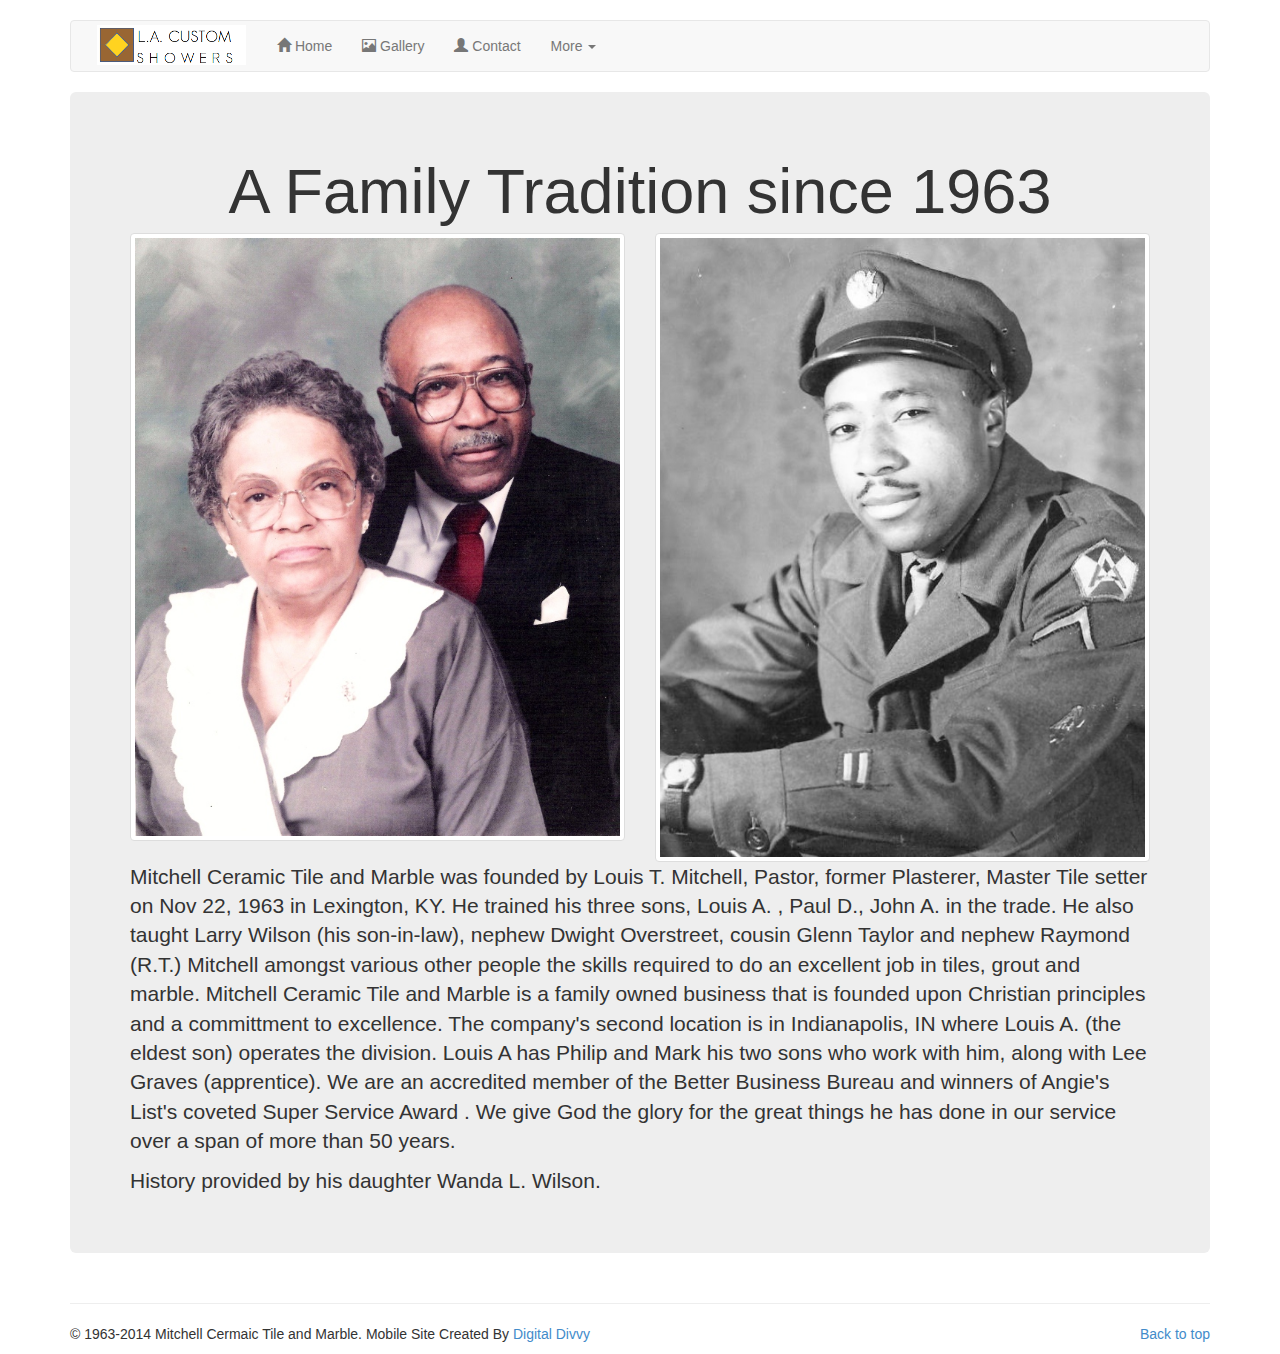
<file: www/aboutus.html>
<!DOCTYPE html>
<html lang="en">
<head>
<meta charset="utf-8">
<meta http-equiv="X-UA-Compatible" content="IE=edge">
<meta name="viewport" content="width=device-width, initial-scale=1.0">
<meta name="description" content="">
<meta name="author" content="DigitalDivvy.com">
<link rel="shortcut icon" href="/favicon.ico" type="image/x-icon">
<link rel="icon" href="/favicon.ico" type="image/x-icon">

<title>About : Mitchell Ceramic Tile and Marble. Custom Showers Indianapolis, IN</title>
<!-- Bootstrap core CSS -->
<link href="./css/bootstrap.css" rel="stylesheet">
<link href="./css/magnific-popup.css" rel="stylesheet">
<script src="./js/jquery.min.js" type="text/javascript"></script>
<script src="http://ajax.googleapis.com/ajax/libs/jquery/1.10.2/jquery.min.js"></script>
<script src="./js/jqueryui-widget.min.js"></script>
<script src="./js/simple-gallery.min.js"></script>
<script src="./js/jquery.magnific-popup.js"></script>
<style>
.img-banner {
	margin-top: 4px;
	margin-right: 16px;
	margin-left:-4px;
}
</style>

</head>
<!-- NAVBAR
================================================== -->
<body>
	<!-- nav wrapper -->
	<!-- <div class="navbar-wrapper navbar-fixed-top" role="navigation"> -->
	<br>
	<div class="container">
		<div class="navbar navbar-default " role="navigation">
			<div class="container">
				<div class="navbar-header">
					<button type="button" class="navbar-toggle" data-toggle="collapse" data-target=".navbar-collapse">
						<!-- <span class="sr-only">Toggle navigation</span>-->
						<span class="glyphicon glyphicon-align-justify"></span>
					</button>
				</div>
				<div class="navbar-collapse collapse">
					<ul class="nav navbar-nav">

						<li>
							<img src="images/la-banner.png" class="img-banner" />
						</li>
						<!-- This is the wide banner -->
						<li>
							<a href="index.html">
								<span class="glyphicon glyphicon-home"></span>
								Home
							</a>
						</li>
						<li >
							<a href="gallery.html">
								<span class="glyphicon glyphicon-picture"></span>
								Gallery
							</a>
						</li>
						<li>
							<a href="contact.html">
								<span class="glyphicon glyphicon-user"></span>
								Contact
							</a>
						</li>
						<li class="dropdown">
							<a href="#" class="dropdown-toggle" data-toggle="dropdown">
								More <b class="caret"></b>
							</a>
							<ul class="dropdown-menu">
								<li>
									<a href="faq.html">
										<span class="glyphicon glyphicon-pushpin"></span>
										FAQ
									</a>
								</li>
								<li>
									<a href="testimonials.html">
										<span class="glyphicon glyphicon-bullhorn"></span>
										Testimonials
									</a>
								</li>
								<li class="divider"></li>
								<li class="active">
									<a href="aboutus.html">
										<span class="glyphicon glyphicon-book"></span>
										About Us
									</a>
								</li>

							</ul>
						</li>
					</ul>
				</div>
			</div>
		</div>
	</div>
	<!-- content -->
	<div class="container">
		<div class="jumbotron">
			<h1 style="text-align:center">A Family Tradition since 1963</h1>
			<div class="row">
			<div class="col-md-6">
			<img src="images/history/founder.jpg" class="img-responsive img-thumbnail img-rounded" alt="Founder">
			</div>
			<div class="col-md-6">
			<img src="images/history/army.jpg" class="img-responsive img-thumbnail img-rounded" alt="Army service">
			</div>
			</div>
			<p>Mitchell Ceramic Tile and Marble was founded by Louis T. Mitchell, Pastor, former Plasterer, Master Tile setter on Nov 22, 1963 in Lexington, KY. He trained his three sons,  Louis A. , Paul D., John A. in the trade. He also taught Larry Wilson (his son-in-law), nephew Dwight Overstreet, cousin Glenn Taylor and nephew Raymond (R.T.) Mitchell amongst various other people the skills required to do an excellent job in tiles, grout and marble. Mitchell Ceramic Tile and Marble is a family owned business that is founded upon Christian principles and a committment to excellence. The company's second location is in Indianapolis, IN where Louis A. (the eldest son) operates the division. Louis A has Philip and Mark his two sons who work with him, along with Lee Graves (apprentice). We are an accredited member of the Better Business Bureau and winners of Angie's List's coveted Super Service Award . We give God the glory for the great things he has done in our service over a span of more than 50 years.
			</p>
			<p>
			History provided by his daughter Wanda L. Wilson.
			</p>
		</div>
	</div>
	<!-- footer container -->
	<div class="container">
			<hr class="featurette-divider">
			<footer>
				<p class="pull-right">
					<a href="#">Back to top</a>
				</p>
				<p>
					&copy; 1963-2014 Mitchell Cermaic Tile and Marble. Mobile Site Created By
					<a href="http://www.DigitalDivvy.com"> Digital Divvy</a>
				</p>
			</footer>
		</div>


	<script src="./js/bootstrap.min.js"></script>
</body>
</html>
</file>
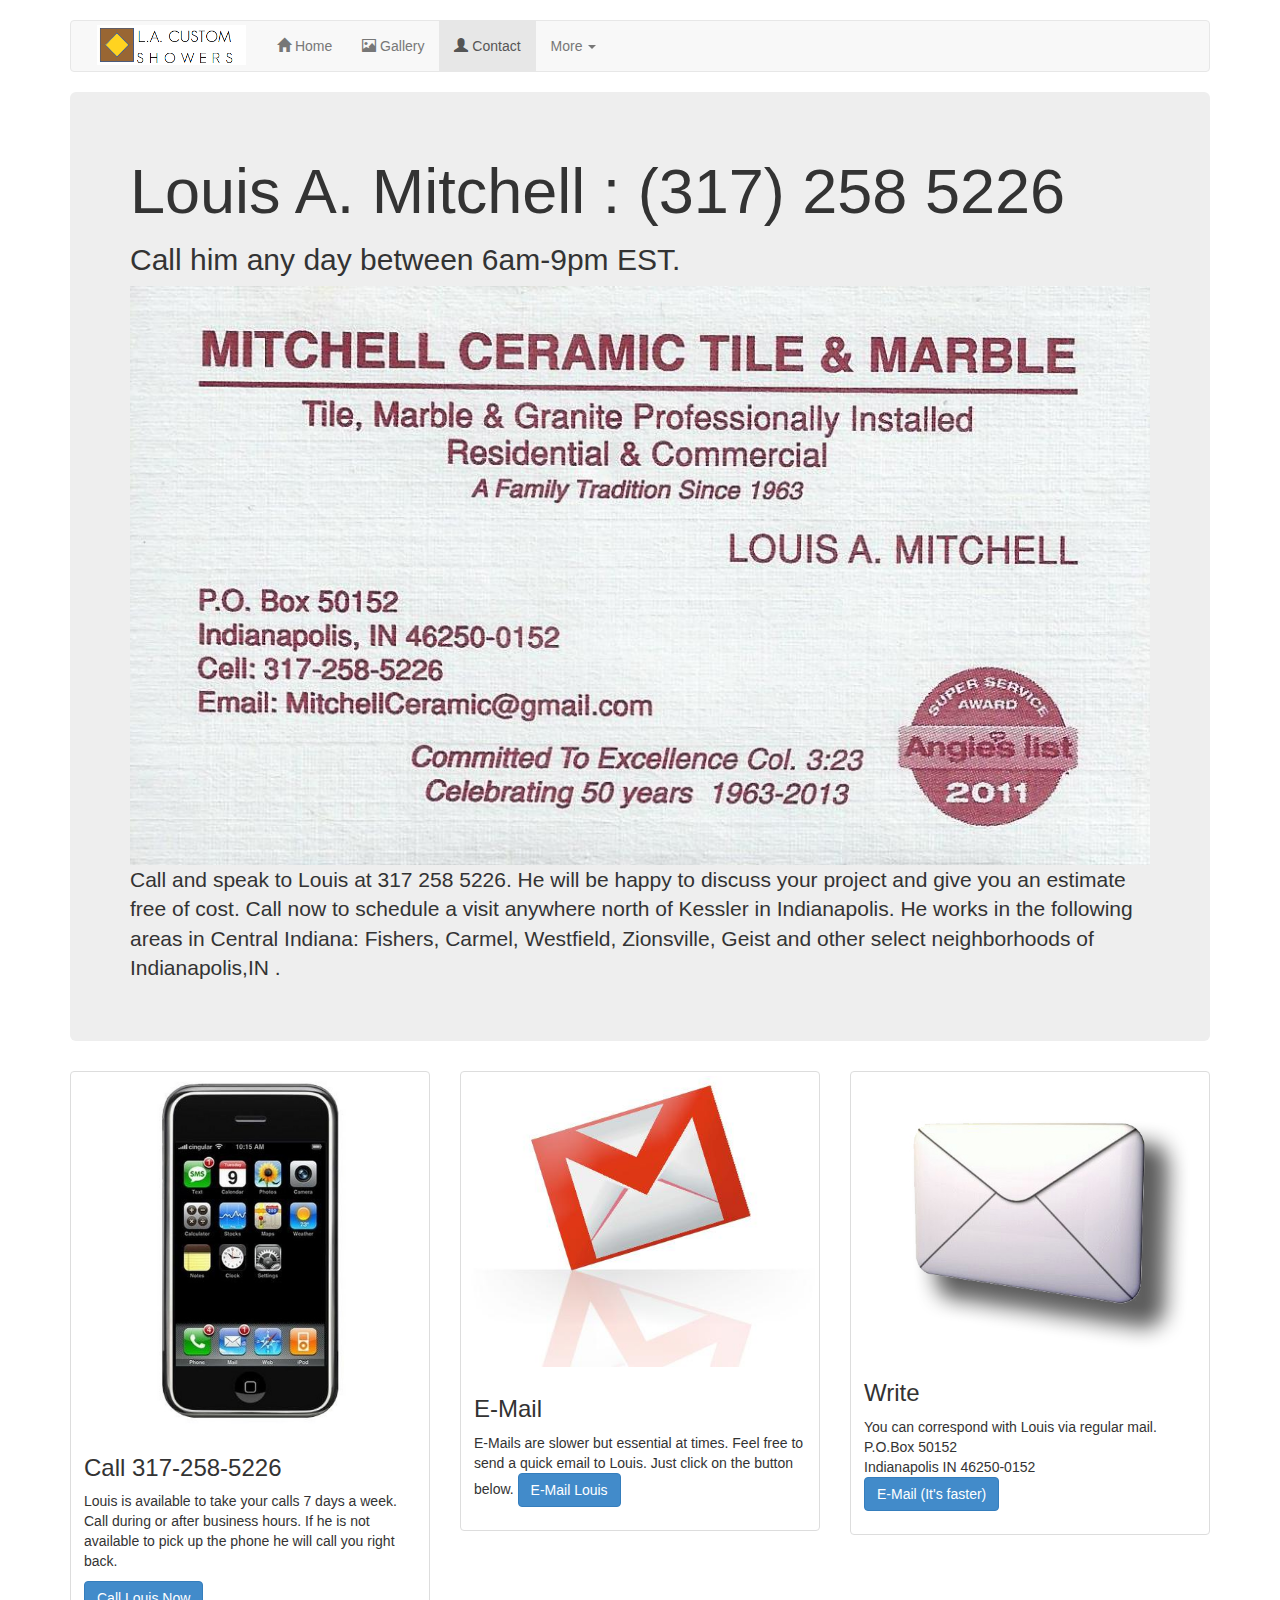
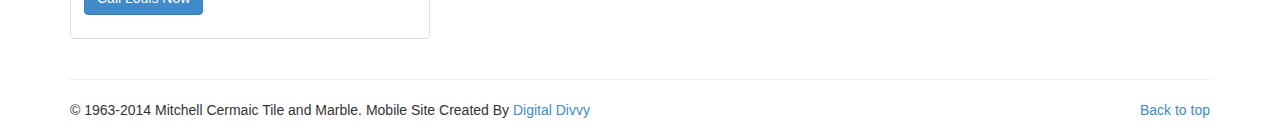
<file: www/contact.html>
<!DOCTYPE html>
<html lang="en">
<head>
<meta charset="utf-8">
<meta http-equiv="X-UA-Compatible" content="IE=edge">
<meta name="viewport" content="width=device-width, initial-scale=1.0">
<meta name="description" content="">
<meta name="author" content="DigitalDivvy.com">
<link rel="shortcut icon" href="/favicon.ico" type="image/x-icon">
<link rel="icon" href="/favicon.ico" type="image/x-icon">

<title>Gallery : Mitchell Ceramic Tile and Marble. LA Custom Showers Indianapolis, IN</title>
<!-- Bootstrap core CSS -->
<link href="./css/bootstrap.css" rel="stylesheet">
<link href="./css/magnific-popup.css" rel="stylesheet">
<script src="./js/jquery.min.js" type="text/javascript"></script>
<script src="http://ajax.googleapis.com/ajax/libs/jquery/1.10.2/jquery.min.js"></script>
<script src="./js/jqueryui-widget.min.js"></script>
<script src="./js/simple-gallery.min.js"></script>
<script src="./js/jquery.magnific-popup.js"></script>
<style>
.img-banner {
	margin-top: 4px;
	margin-right: 16px;
	margin-left: -4px;
}
</style>

</head>
<!-- NAVBAR
================================================== -->
<body>
	<!-- nav wrapper -->
	<!-- <div class="navbar-wrapper navbar-fixed-top" role="navigation"> -->
	<br>
	<div class="container">
		<div class="navbar navbar-default " role="navigation">
			<div class="container">
				<div class="navbar-header">
					<button type="button" class="navbar-toggle" data-toggle="collapse" data-target=".navbar-collapse">
						<!-- <span class="sr-only">Toggle navigation</span>-->
						<span class="glyphicon glyphicon-align-justify"></span>
					</button>
				</div>
				<div class="navbar-collapse collapse">
					<ul class="nav navbar-nav">

						<li>
							<img src="images/la-banner.png" class="img-banner" />
						</li>
						<!-- This is the wide banner -->
						<li>
							<a href="index.html">
								<span class="glyphicon glyphicon-home"></span>
								Home
							</a>
						</li>
						<li>
							<a href="gallery.html">
								<span class="glyphicon glyphicon-picture"></span>
								Gallery
							</a>
						</li>
						<li class="active">
							<a href="contact.html">
								<span class="glyphicon glyphicon-user"></span>
								Contact
							</a>
						</li>
						<li class="dropdown">
							<a href="#" class="dropdown-toggle" data-toggle="dropdown">
								More <b class="caret"></b>
							</a>
							<ul class="dropdown-menu">
								<li>
									<a href="faq.html">
										<span class="glyphicon glyphicon-pushpin"></span>
										FAQ
									</a>
								</li>
								<li>
									<a href="testimonials.html">
										<span class="glyphicon glyphicon-bullhorn"></span>
										Testimonials
									</a>
								</li>
								<li class="divider"></li>
								<li>
									<a href="aboutus.html">
										<span class="glyphicon glyphicon-book"></span>
										About Us
									</a>
								</li>

							</ul>
						</li>
					</ul>
				</div>
			</div>
		</div>
	</div>
	<!-- content -->
	<div class="container">
		<div class="jumbotron">
			<h1>Louis A. Mitchell : (317) 258 5226</h1>
			<h2>Call him any day between 6am-9pm EST.</h2>
			<img src="images/MitchellBizCard.jpg" class="img-responsive" alt="Business Card">
			<p>Call and speak to Louis at 317 258 5226. He will be happy to discuss your project and give you an estimate
				free of cost. Call now to schedule a visit anywhere north of Kessler in Indianapolis. He works in the following areas in Central Indiana:
				Fishers, Carmel, Westfield, Zionsville, Geist and other select neighborhoods of Indianapolis,IN .</p>

		</div>
	</div>
	<div class="container">
		<div class="row">

			<div class="col-sm-6 col-md-4">
				<div class="thumbnail">
					<img src="images/Phone.jpg" alt="Business Card">

					<div class="caption">
						<h3>Call 317-258-5226</h3>
						<p>Louis is available to take your calls 7 days a week. Call during or after business hours. If he is not available to pick up the phone he will call you right back.</p>
						<p>
							<a href="tel:3172585226" class="btn btn-primary" role="button">Call Louis Now</a>
						</p>
					</div>
				</div>
				<!-- thumbnail -->
			</div>
			<!-- col -->
			<div class="col-sm-6 col-md-4">
				<div class="thumbnail">
					<img src="images/E-mail.jpg" alt="...">
					<div class="caption">
						<h3>E-Mail</h3>

						<p>
						E-Mails are slower but essential at times. Feel free to send a quick email to Louis. Just click on the button below.
							<a href="mailto:mitchellceramic@gmail.com?subject=LA Custom Shower request" class="btn btn-primary"
								role="button">E-Mail Louis</a>

						</p>
					</div>
				</div>
				<!-- thumbnail -->
			</div>
			<!-- col -->
			<div class="col-sm-6 col-md-4">
				<div class="thumbnail">
					<img src="images/Mail.jpg" alt="...">
					<div class="caption">
						<h3>Write</h3>
						You can correspond with Louis via regular mail.  <br>
						P.O.Box 50152<br>
						Indianapolis IN 46250-0152
						<p>
							<a href="mailto:mitchellceramic@gmail.com?subject=LA Custom Shower request" class="btn btn-primary"
								role="button">E-Mail (It's faster)</a>

						</p>
					</div>
				</div>
				<!-- thumbnail -->
			</div>
			<!-- col -->
		</div>
		<!-- row -->
	</div>
	<!-- container -->


	<!-- footer -->
	<div class="container">
		<hr class="featurette-divider">
		<footer>
			<p class="pull-right">
				<a href="#">Back to top</a>
			</p>
			<p>
				&copy; 1963-2014 Mitchell Cermaic Tile and Marble. Mobile Site Created By
				<a href="http://www.DigitalDivvy.com"> Digital Divvy</a>
			</p>
		</footer>
	</div>

	<script src="./js/bootstrap.min.js"></script>
	<script src="./js/holder.js"></script>
</body>
</html>
</file>
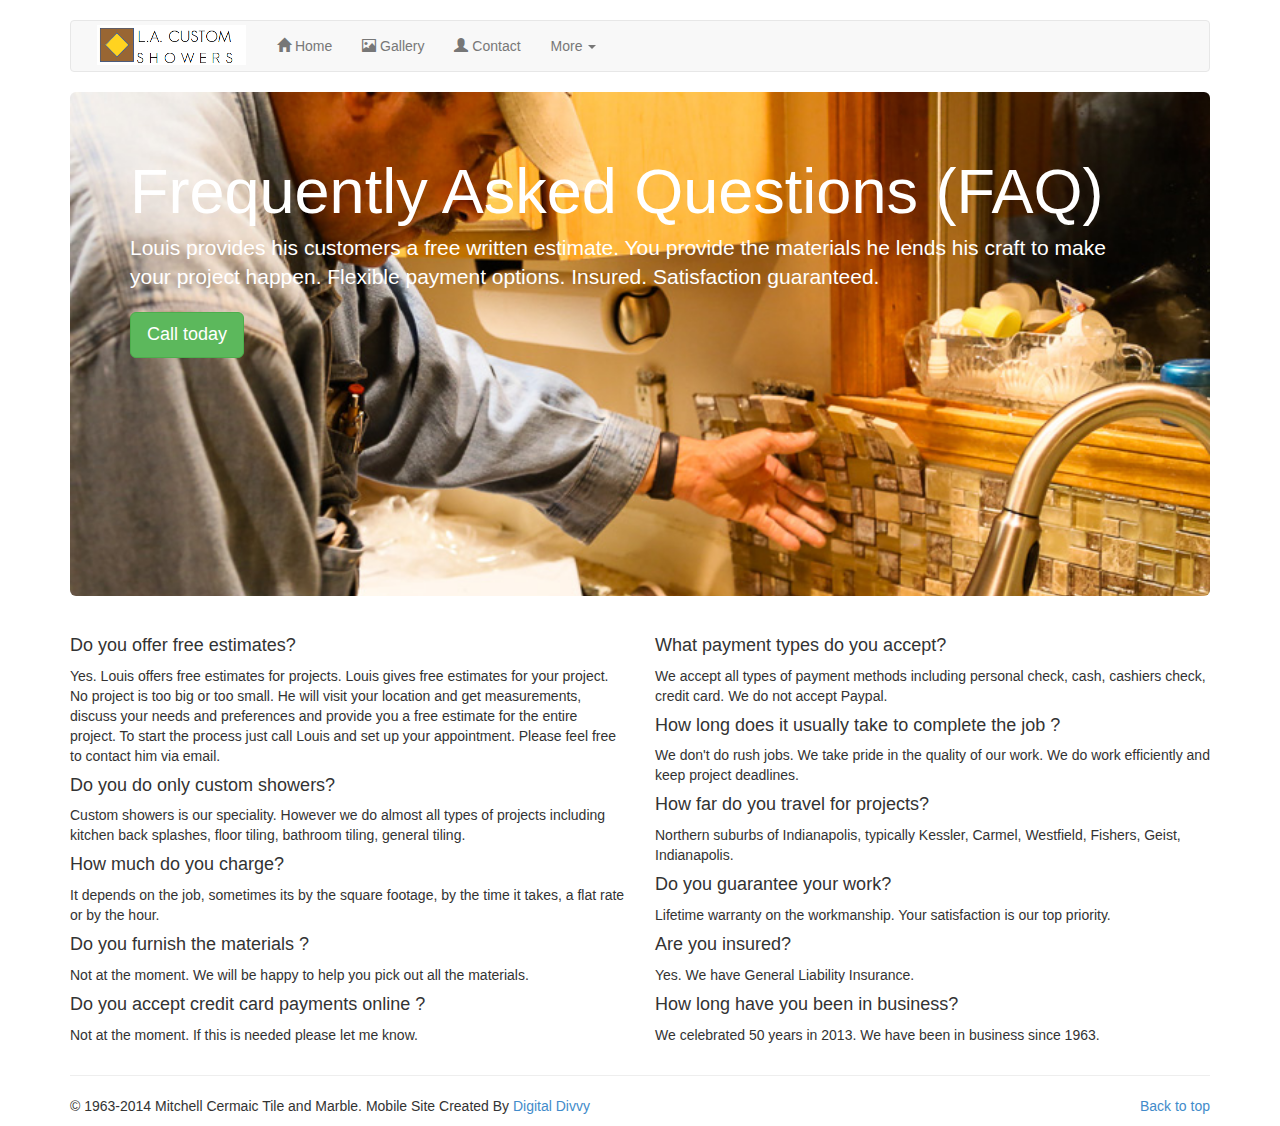
<file: www/faq.html>
<!DOCTYPE html>
<html lang="en">
<head>
<meta charset="utf-8">
<meta http-equiv="X-UA-Compatible" content="IE=edge">
<meta name="viewport" content="width=device-width, initial-scale=1.0">
<meta name="description" content="">
<meta name="author" content="DigitalDivvy.com">
<link rel="shortcut icon" href="/favicon.ico" type="image/x-icon">
<link rel="icon" href="/favicon.ico" type="image/x-icon">

<title>Gallery : Custom Showers Indianapolis, IN</title>
<!-- Bootstrap core CSS -->
<link href="./css/bootstrap.css" rel="stylesheet">
<link href="./css/magnific-popup.css" rel="stylesheet">
<script src="./js/jquery.min.js" type="text/javascript"></script>
<script src="http://ajax.googleapis.com/ajax/libs/jquery/1.10.2/jquery.min.js"></script>
<script src="./js/jqueryui-widget.min.js"></script>
<script src="./js/simple-gallery.min.js"></script>
<script src="./js/jquery.magnific-popup.js"></script>
<style>
.img-banner {
	margin-top: 4px;
	margin-right: 16px;
	margin-left:-4px;
}
.ratio {
	position: relative;
	width: 100%;
	height: 0;
	padding-bottom: 50%; /* % of width, defines aspect ratio*/
	background-repeat: no-repeat;
	background-position: center center;
	background-size: cover;
}
</style>

</head>
<!-- NAVBAR
================================================== -->
<body>
	<!-- nav wrapper -->
	<!-- <div class="navbar-wrapper navbar-fixed-top" role="navigation"> -->
	<br>
	<div class="container">
		<div class="navbar navbar-default " role="navigation">
			<div class="container">
				<div class="navbar-header">
					<button type="button" class="navbar-toggle" data-toggle="collapse" data-target=".navbar-collapse">
						<!-- <span class="sr-only">Toggle navigation</span>-->
						<span class="glyphicon glyphicon-align-justify"></span>
					</button>
				</div>
				<div class="navbar-collapse collapse">
					<ul class="nav navbar-nav">

						<li>
							<img src="images/la-banner.png" class="img-banner" />
						</li>
						<!-- This is the wide banner -->
						<li>
							<a href="index.html">
								<span class="glyphicon glyphicon-home"></span>
								Home
							</a>
						</li>
						<li>
							<a href="gallery.html">
								<span class="glyphicon glyphicon-picture"></span>
								Gallery
							</a>
						</li>
						<li>
							<a href="contact.html">
								<span class="glyphicon glyphicon-user"></span>
								Contact
							</a>
						</li>
						<li class="dropdown">
							<a href="#" class="dropdown-toggle" data-toggle="dropdown">
								More <b class="caret"></b>
							</a>
							<ul class="dropdown-menu">
								<li class="active">
									<a href="faq.html">
										<span class="glyphicon glyphicon-pushpin"></span>
										FAQ
									</a>
								</li>
								<li>
									<a href="testimonials.html">
										<span class="glyphicon glyphicon-bullhorn"></span>
										Testimonials
									</a>
								</li>
								<li class="divider"></li>
								<li>
									<a href="aboutus.html">
										<span class="glyphicon glyphicon-book"></span>
										About Us
									</a>
								</li>

							</ul>
						</li>
					</ul>
				</div>
			</div>
		</div>
	</div>
	<div class="container">
	 <div class="jumbotron" 	style="background-image: url('images/gallery/IMG_6195.jpg'); background-repeat: no-repeat; background-size: cover; padding-bottom: 20% ">
        <h1 style="color:white">Frequently Asked Questions (FAQ)</h1>
        <p style="color:white" class="lead">Louis provides his customers a free written estimate. You provide the materials he lends his craft to make your project happen. Flexible payment options. Insured. Satisfaction guaranteed. </p>
        <p><a class="btn btn-lg btn-success" href="contact.html" role="button">Call today</a></p>
      </div>

      <div class="row marketing">
        <div class="col-lg-6">
          <h4>Do you offer free estimates?</h4>
          <p>Yes. Louis offers free estimates for projects. Louis gives free estimates for your project. No project is too big or too small. He will visit your location and get measurements, discuss your needs and preferences and provide you a free estimate for the entire project. To start the process just call Louis and set up your appointment. Please feel free to contact him via email. </p>

          <h4>Do you do only custom showers?</h4>
          <p>Custom showers is our speciality. However we do almost all types of projects including kitchen back splashes, floor tiling, bathroom tiling, general tiling.</p>

   		<h4>How much do you charge?</h4>
          <p>It depends on the job, sometimes its by the square footage, by the time it takes, a flat rate or by the hour.</p>
             <h4>Do you furnish the materials ?</h4>
          <p>Not at the moment. We will be happy to help you pick out all the materials. </p>
          <h4>Do you accept credit card payments online ?</h4>
          <p>Not at the moment. If this is needed please let me know.</p>
        </div>

        <div class="col-lg-6">
          <h4>What payment types do you accept?</h4>
          <p>We accept all types of payment methods including personal check, cash, cashiers check, credit card. We do not accept Paypal.</p>
   <h4>How long does it usually take to complete the job ?</h4>
          <p>We don't do rush jobs. We take pride in the quality of our work. We do work efficiently and keep project deadlines.</p>
          <h4>How far do you travel for projects?</h4>
          <p>Northern suburbs of Indianapolis, typically Kessler, Carmel, Westfield, Fishers, Geist, Indianapolis.</p>
   <h4>Do you guarantee your work?</h4>
          <p>Lifetime warranty on the workmanship. Your satisfaction is our top priority.</p>
             <h4>Are you insured?</h4>
          <p>Yes. We have General Liability Insurance.</p>
          <h4>How long have you been in business?</h4>
          <p>We celebrated 50 years in 2013. We have been in business since 1963.</p>
        </div>
      </div>
	</div>

	<div class="container">
			<hr class="featurette-divider">
			<footer>
				<p class="pull-right">
					<a href="#">Back to top</a>
				</p>
				<p>
					&copy; 1963-2014 Mitchell Cermaic Tile and Marble. Mobile Site Created By
					<a href="http://www.DigitalDivvy.com"> Digital Divvy</a>
				</p>
			</footer>
		</div>

	<script src="https://code.jquery.com/jquery-1.10.2.min.js"></script>
	<script src="./js/bootstrap.min.js"></script>
</body>
</html>
</file>
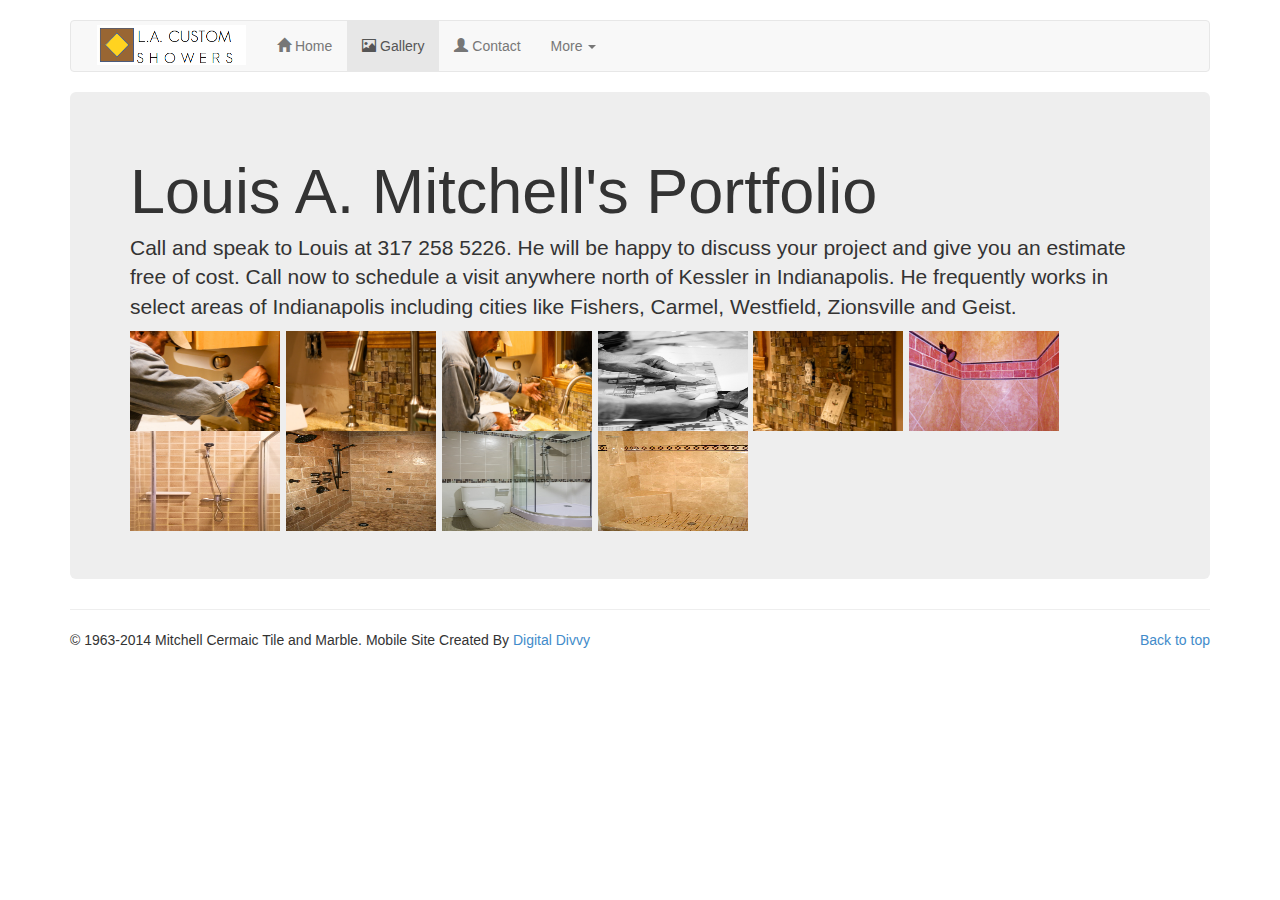
<file: www/gallery.html>
<!DOCTYPE html>
<html lang="en">
<head>
<meta charset="utf-8">
<meta http-equiv="X-UA-Compatible" content="IE=edge">
<meta name="viewport" content="width=device-width, initial-scale=1.0">
<meta name="description" content="">
<meta name="author" content="DigitalDivvy.com">
<link rel="shortcut icon" href="/favicon.ico" type="image/x-icon">
<link rel="icon" href="/favicon.ico" type="image/x-icon">
<title>Gallery : Mitchell Ceramic Tile and Marble. LA Custom Showers Indianapolis, IN</title>
<!-- Bootstrap core CSS -->
<link href="./css/bootstrap.css" rel="stylesheet">
<link href="./css/magnific-popup.css" rel="stylesheet">
<script src="./js/jquery.min.js" type="text/javascript"></script>
<script src="http://ajax.googleapis.com/ajax/libs/jquery/1.10.2/jquery.min.js"></script>
<script src="./js/jqueryui-widget.min.js"></script>
<script src="./js/simple-gallery.min.js"></script>
<script src="./js/jquery.magnific-popup.js"></script>
<style>
.img-banner {
	margin-top: 4px;
	margin-right: 16px;
	margin-left: -4px;
}
</style>

</head>
<!-- NAVBAR
================================================== -->
<body>
	<!-- nav wrapper -->
	<!-- <div class="navbar-wrapper navbar-fixed-top" role="navigation"> -->
	<br>
	<div class="container">
		<div class="navbar navbar-default " role="navigation">
			<div class="container">
				<div class="navbar-header">
					<button type="button" class="navbar-toggle" data-toggle="collapse" data-target=".navbar-collapse">
						<!-- <span class="sr-only">Toggle navigation</span>-->
						<span class="glyphicon glyphicon-align-justify"></span>
					</button>
				</div>
				<div class="navbar-collapse collapse">
					<ul class="nav navbar-nav">

						<li>
							<img src="images/la-banner.png" class="img-banner" />
						</li>
						<!-- This is the wide banner -->
						<li>
							<a href="index.html">
								<span class="glyphicon glyphicon-home"></span>
								Home
							</a>
						</li>
						<li class="active">
							<a href="gallery.html">
								<span class="glyphicon glyphicon-picture"></span>
								Gallery
							</a>
						</li>
						<li>
							<a href="contact.html">
								<span class="glyphicon glyphicon-user"></span>
								Contact
							</a>
						</li>
						<li class="dropdown">
							<a href="#" class="dropdown-toggle" data-toggle="dropdown">
								More <b class="caret"></b>
							</a>
							<ul class="dropdown-menu">
								<li>
									<a href="faq.html">
										<span class="glyphicon glyphicon-pushpin"></span>
										FAQ
									</a>
								</li>
								<li>
									<a href="testimonials.html">
										<span class="glyphicon glyphicon-bullhorn"></span>
										Testimonials
									</a>
								</li>
								<li class="divider"></li>
								<li>
									<a href="aboutus.html">
										<span class="glyphicon glyphicon-book"></span>
										About Us
									</a>
								</li>

							</ul>
						</li>
					</ul>
				</div>
			</div>
		</div>
	</div>

	<!-- </div>-->
	<!-- End nav -->
	<!-- content -->
	<div class="container">
		<div class="jumbotron">
			<h1>Louis A. Mitchell's Portfolio</h1>
			<p>Call and speak to Louis at 317 258 5226. He will be happy to discuss your project and give you an estimate
				free of cost. Call now to schedule a visit anywhere north of Kessler in Indianapolis. He frequently works in select areas of Indianapolis including
				cities like Fishers, Carmel, Westfield, Zionsville and Geist.</p>
			<p>
			<div class="row">
				<div class="col-md-12">

					<a class="image-popup-vertical-fit"
						href="images/gallery/IMG_6196.jpg"
						title="Louis at work. Backsplash work in progress.">
						<img src="images/gallery/IMG_6196.jpg" width="150" height="100">
					</a>
					<a class="image-popup-vertical-fit"
						href="images/gallery/IMG_6192.jpg" title="Working on tiles">
						<img src="images/gallery/IMG_6192.jpg" width="150" height="100">
					</a>
					<a class="image-popup-fit-width"
						href="images/gallery/IMG_6195.jpg"
						title="Louis lays a glass, marble, stone mix mosaic tile carefully over a granite kitchen backsplash.">
						<img src="images/gallery/IMG_6195.jpg" width="150" height="100">
					</a>
					<a class="image-popup-vertical-fit"
						href="images/gallery/IMG_6194.jpg" title="Fine cutting, measuring and placing. It's when Picasso meets Architekton - Art and Engineering combine to form stunning tiles.">
						<img src="images/gallery/IMG_6194.jpg" width="150" height="100">
					</a>
					<a class="image-popup-fit-width"
						href="images/gallery/IMG_6191.jpg"
						title="Tiling requires handling electrical outlets and refitting them with new screws.">
						<img src="images/gallery/IMG_6191.jpg" width="150" height="100">
					</a>
					<a class="image-popup-fit-width"
						href="images/gallery/small/Shower04.jpg"
						title="Showers are really a great idea to have done to your taste. This is an example of a nice custom shower.">
						<img src="images/gallery/small/Shower04.jpg" width="150" height="100">
					</a>

					<a class="image-popup-vertical-fit"
						href="images/gallery/small/Shower01.jpg" title="More shower ideas for your home.">
						<img src="images/gallery/small/Shower01.jpg" width="150	"
							height="100">
					</a>
					<a class="image-popup-vertical-fit"
						href="images/gallery/small/Shower05.jpg" title="More Shower ideas for your home.">
						<img src="images/gallery/small/Shower05.jpg" width="150" height="100">
					</a>
					<a class="image-popup-vertical-fit"
						href="images/gallery/small/Shower02.jpg" title="Even more shower ideas...">
						<img src="images/gallery/small/Shower02.jpg" width="150" height="100">
					</a>
					<a class="image-popup-vertical-fit"
						href="images/gallery/small/Shower03.jpg" title="Even more shower ideas..">
						<img src="images/gallery/small/Shower03.jpg" width="150"
							height="100">
					</a>



				</div>
			</div>
		</div>
		<hr class="featurette-divider">
		<footer>
			<p class="pull-right">
				<a href="#">Back to top</a>
			</p>
			<p>
				&copy; 1963-2014 Mitchell Cermaic Tile and Marble. Mobile Site Created By
				<a href="http://www.DigitalDivvy.com"> Digital Divvy</a>
			</p>
		</footer>
	</div>
	</div>

	<script src="./js/bootstrap.min.js"></script>

	<script>
		$(document).ready(function() {

			$('.image-popup-vertical-fit').magnificPopup({
				type : 'image',
				closeOnContentClick : true,
				mainClass : 'mfp-img-mobile',
				image : {
					verticalFit : true
				}

			});

			$('.image-popup-fit-width').magnificPopup({
				type : 'image',
				closeOnContentClick : true,
				image : {
					verticalFit : false
				}
			});

			$('.image-popup-no-margins').magnificPopup({
				type : 'image',
				closeOnContentClick : true,
				closeBtnInside : false,
				fixedContentPos : true,
				mainClass : 'mfp-no-margins mfp-with-zoom', // class to remove default margin from left and right side
				image : {
					verticalFit : true
				},
				zoom : {
					enabled : true,
					duration : 300
				// don't foget to change the duration also in CSS
				}
			});

		});
	</script>
</body>
</html>
</file>
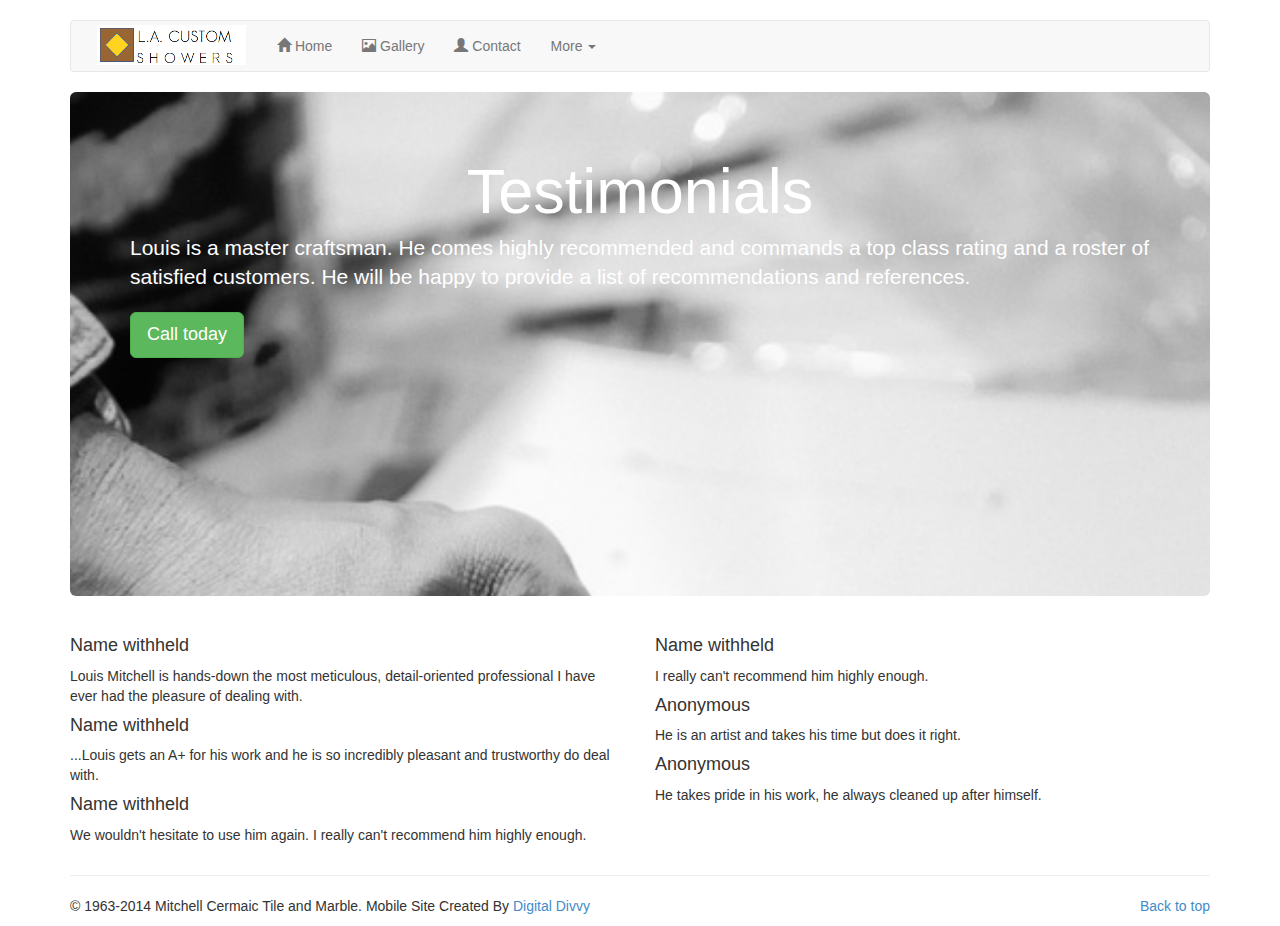
<file: www/testimonials.html>
<!DOCTYPE html>
<html lang="en">
<head>
<meta charset="utf-8">
<meta http-equiv="X-UA-Compatible" content="IE=edge">
<meta name="viewport" content="width=device-width, initial-scale=1.0">
<meta name="description" content="">
<meta name="author" content="DigitalDivvy.com">
<link rel="shortcut icon" href="/favicon.ico" type="image/x-icon">
<link rel="icon" href="/favicon.ico" type="image/x-icon">

<title>Gallery : Mitchell Ceramic Tile and Marble. Custom Showers Indianapolis, IN</title>
<!-- Bootstrap core CSS -->
<link href="./css/bootstrap.css" rel="stylesheet">
<link href="./css/magnific-popup.css" rel="stylesheet">
<script src="./js/jquery.min.js" type="text/javascript"></script>
<script src="http://ajax.googleapis.com/ajax/libs/jquery/1.10.2/jquery.min.js"></script>
<script src="./js/jqueryui-widget.min.js"></script>
<script src="./js/simple-gallery.min.js"></script>
<script src="./js/jquery.magnific-popup.js"></script>
<style>
.img-banner {
	margin-top: 4px;
	margin-right: 16px;
	margin-left: -4px;
}
</style>

</head>
<!-- NAVBAR
================================================== -->
<body>
	<!-- nav wrapper -->
	<!-- <div class="navbar-wrapper navbar-fixed-top" role="navigation"> -->
	<br>
	<div class="container">
		<div class="navbar navbar-default " role="navigation">
			<div class="container">
				<div class="navbar-header">
					<button type="button" class="navbar-toggle" data-toggle="collapse" data-target=".navbar-collapse">
						<!-- <span class="sr-only">Toggle navigation</span>-->
						<span class="glyphicon glyphicon-align-justify"></span>
					</button>
				</div>
				<div class="navbar-collapse collapse">
					<ul class="nav navbar-nav">

						<li>
							<img src="images/la-banner.png" class="img-banner" />
						</li>
						<!-- This is the wide banner -->
						<li>
							<a href="index.html">
								<span class="glyphicon glyphicon-home"></span>
								Home
							</a>
						</li>
						<li>
							<a href="gallery.html">
								<span class="glyphicon glyphicon-picture"></span>
								Gallery
							</a>
						</li>
						<li>
							<a href="contact.html">
								<span class="glyphicon glyphicon-user"></span>
								Contact
							</a>
						</li>
						<li class="dropdown">
							<a href="#" class="dropdown-toggle" data-toggle="dropdown">
								More <b class="caret"></b>
							</a>
							<ul class="dropdown-menu">
								<li>
									<a href="faq.html">
										<span class="glyphicon glyphicon-pushpin"></span>
										FAQ
									</a>
								</li>
								<li class="active">
									<a href="testimonials.html">
										<span class="glyphicon glyphicon-bullhorn"></span>
										Testimonials
									</a>
								</li>
								<li class="divider"></li>
								<li>
									<a href="aboutus.html">
										<span class="glyphicon glyphicon-book"></span>
										About Us
									</a>
								</li>

							</ul>
						</li>
					</ul>
				</div>
			</div>
		</div>
	</div>
	<div class="container">
	 <div class="jumbotron" 	style="background-image: url('images/gallery/IMG_6194.jpg'); background-repeat: no-repeat; background-size: cover; padding-bottom: 20% ">
        <h1 style="text-align:center; color:white">Testimonials</h1>
        <p style="color:white" class="lead">Louis is a master craftsman. He comes highly recommended and commands a top class rating and a roster of satisfied customers. He will be happy to provide a list of recommendations and references. </p>
        <p><a class="btn btn-lg btn-success" href="contact.html" role="button">Call today</a></p>
      </div>

      <div class="row marketing">
        <div class="col-lg-6">
          <h4>Name withheld</h4>
          <p>Louis Mitchell is hands-down the most meticulous, detail-oriented professional I have ever had the pleasure of dealing with. </p>

          <h4>Name withheld</h4>
          <p>...Louis gets an A+ for his work and he is so incredibly pleasant and trustworthy do deal with. </p>

          <h4>Name withheld</h4>
          <p>We wouldn't hesitate to use him again. I really can't recommend him highly enough.</p>
        </div>

        <div class="col-lg-6">
          <h4>Name withheld</h4>
          <p>I really can't recommend him highly enough.</p>

          <h4>Anonymous</h4>
          <p>He is an artist and takes his time but does it right.</p>

          <h4>Anonymous</h4>
          <p>He takes pride in his work, he always cleaned up after himself.</p>
        </div>
      </div>
	</div>

	<div class="container">
		<hr class="featurette-divider">
		<footer>
			<p class="pull-right">
				<a href="#">Back to top</a>
			</p>
			<p>
				&copy; 1963-2014 Mitchell Cermaic Tile and Marble. Mobile Site Created By
				<a href="http://www.DigitalDivvy.com"> Digital Divvy</a>
			</p>
		</footer>
	</div>
	<script src="https://code.jquery.com/jquery-1.10.2.min.js"></script>
	<script src="./js/bootstrap.min.js"></script>
</body>
</html>
</file>
